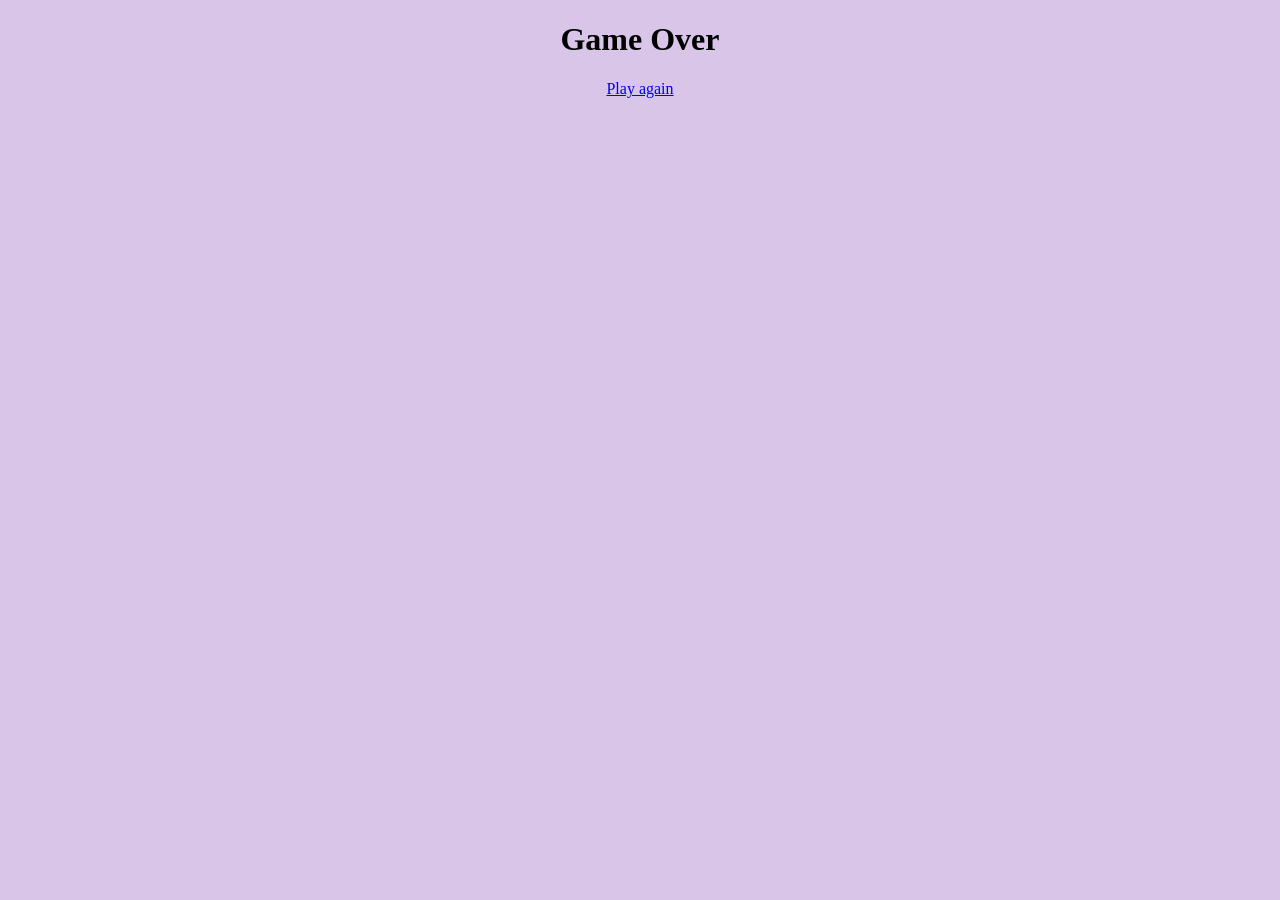
<file: gameover.html>
<!DOCTYPE html>
<html lang="en">

<head>
    <meta charset="UTF-8">
    <meta http-equiv="X-UA-Compatible" content="IE=edge">
    <meta name="viewport" content="width=device-width, initial-scale=1.0">
    <title>Game Over</title>

    <link rel="stylesheet" href="./css/main.css">
    </link>

</head>

<body id="page-gameover">
    <h1>Game Over</h1>

    <a href="./index.html">Play again</a>
</body>

</html>
</file>
<file: css/main.css>
body {
    margin: 0;
    padding: 0;
}

#board {
    width: 100vw;
    height: 100vh;
    background-color: rgb(216, 197, 232);
    position: relative;
    overflow: hidden;
}

#player {
    background-color: rgb(255, 0, 166);
    position: absolute;
}

.obstacle {
    background-color: rgb(110, 28, 110);
    position: absolute;
}


#page-gameover {
    text-align: center;
    background-color: rgb(216, 197, 232);
}
</file>
